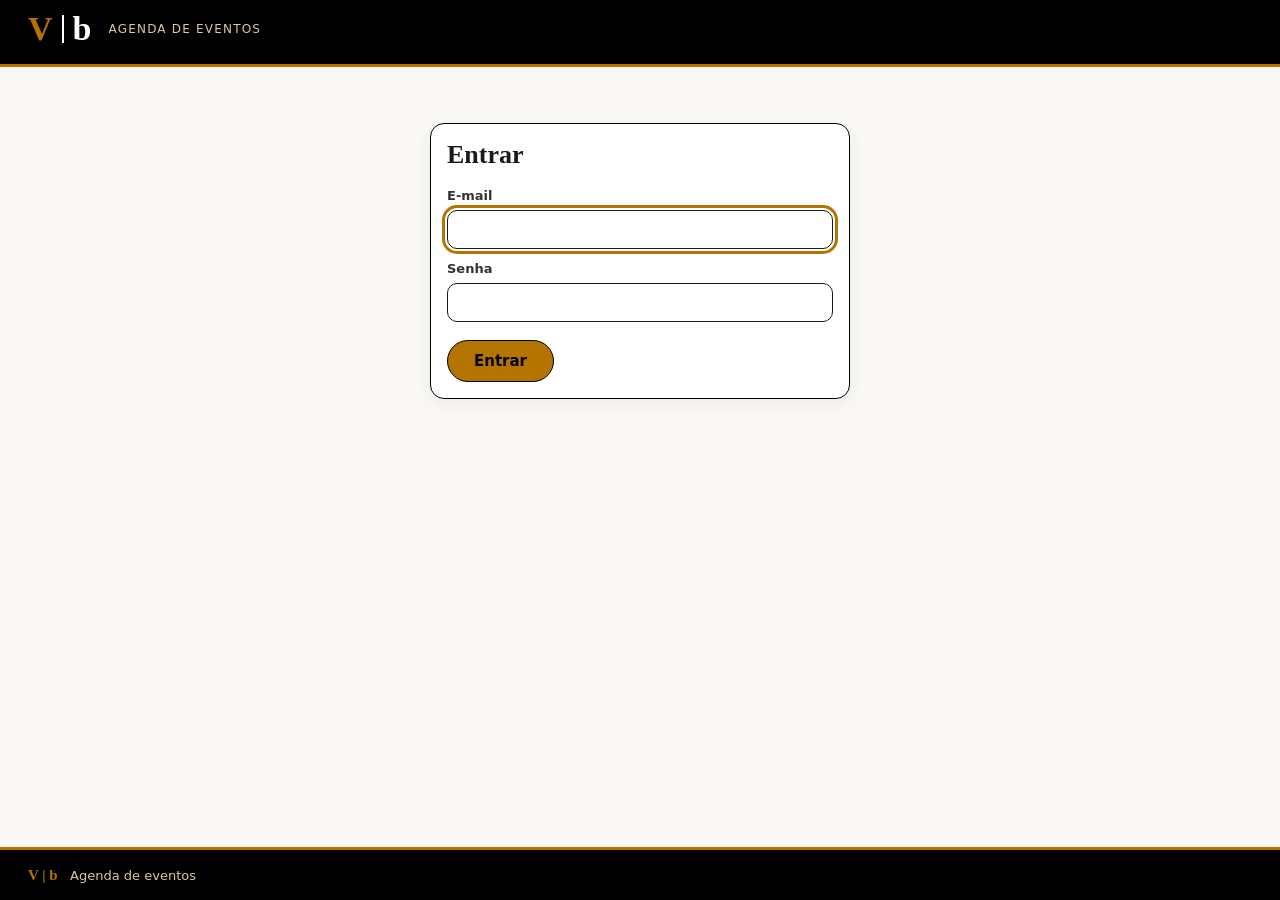
<file: classes/static/login.html>
<!DOCTYPE html>
<html lang="pt-BR">
<head>
<meta charset="utf-8">
<meta name="viewport" content="width=device-width, initial-scale=1">
<title>Entrar – Agenda Buffet</title>
<link rel="stylesheet" href="css/style.css">
</head>
<body>
<header class="topo">
  <div class="topo-in">
    <div class="logo"><i>V</i><s></s>b<small>Agenda de eventos</small></div>
  </div>
</header>
<main class="conteudo" style="display:flex;justify-content:center">
  <form method="post" action="/login" class="card" style="width:100%;max-width:420px;align-self:flex-start;margin-top:30px">
    <h2>Entrar</h2>
    <p id="erro" class="note" style="color:#C62828;font-weight:700" hidden>E-mail ou senha incorretos.</p>
    <input type="hidden" name="_csrf" id="csrf">
    <label><span>E-mail</span><input name="username" type="email" required autofocus></label>
    <label style="margin-top:10px"><span>Senha</span><input name="password" type="password" required></label>
    <button class="btn" type="submit">Entrar</button>
  </form>
</main>
<footer class="rodape">
  <div><b>V | b</b> &nbsp; Agenda de eventos</div>
</footer>
<script>
  if (location.search.includes("erro")) document.getElementById("erro").hidden = false;
  const m = document.cookie.match(/(?:^|; )XSRF-TOKEN=([^;]*)/);
  if (m) document.getElementById("csrf").value = decodeURIComponent(m[1]);
</script>
</body>
</html>
</file>
<file: classes/static/css/style.css>
/* Bebas Neue (SIL Open Font License) – usada nos números */
@font-face {
  font-family: "NumBebas";
  src: url("../fonts/BebasNeue-Regular.ttf") format("truetype");
  font-display: swap;
  unicode-range: U+0030-0039;
}
@font-face {
  font-family: "Bebas";
  src: url("../fonts/BebasNeue-Regular.ttf") format("truetype");
  font-display: swap;
}

:root{--gold:#B37400;--ink:#000;--paper:#fff;--bg:#faf8f4;--soft:#f3efe6;--line:#e4ddcf;--mut:#6b6558;
--g:#2E7D32;--y:#E0A800;--r:#C62828;--rad:14px;--sombra:0 4px 16px rgba(0,0,0,.06)}
*,*:before,*:after{box-sizing:border-box}
html,body{height:100%}
body{margin:0;background:var(--bg);color:#1a1a1a;font:15px/1.5 system-ui,-apple-system,"Segoe UI",sans-serif;display:flex;flex-direction:column;min-height:100vh}
[hidden]{display:none!important}

/* ---------- Cabeçalho ---------- */
.topo{background:var(--ink);color:#fff;border-bottom:3px solid var(--gold);padding-bottom:10px}
.topo-in{display:flex;align-items:center;justify-content:space-between;gap:12px;flex-wrap:wrap;padding:12px 28px 8px}
.logo{font:700 34px/1 Georgia,"Times New Roman",serif;display:flex;align-items:center;gap:9px}
.logo i{font-style:normal;color:var(--gold)}
.logo s{display:inline-block;width:2px;height:28px;background:#fff}
.logo small{font:500 12px system-ui,sans-serif;color:#d9c9a3;margin-left:8px;letter-spacing:.1em;text-transform:uppercase}
.tg{display:flex;align-items:center;gap:8px;font-size:13px;cursor:pointer;color:#fff}
.tg input{accent-color:var(--gold);width:18px;height:18px}
nav{display:flex;gap:8px;padding:4px 28px 0;overflow-x:auto}
nav button{background:transparent;border:1.5px solid transparent;color:#fff;padding:8px 20px;border-radius:999px;font:600 14px system-ui,sans-serif;cursor:pointer;white-space:nowrap;transition:background .15s}
nav button:hover{background:#222}
nav button[aria-selected=true]{background:var(--gold);color:#000}

/* ---------- Conteúdo ---------- */
.conteudo{flex:1;width:100%;padding:26px 28px 40px}
h2{font:700 26px Georgia,serif;margin:0 0 16px}
h3{font:700 16px Georgia,serif;margin:22px 0 10px;padding-bottom:6px;border-bottom:1px solid var(--line);display:flex;align-items:center}
button:focus-visible,input:focus-visible,select:focus-visible,textarea:focus-visible,a:focus-visible,h3:focus-visible{outline:3px solid var(--gold);outline-offset:2px}

/* ---------- Formulário ---------- */
select,input,textarea{font:inherit;color:#111;background:#fff;border:1.5px solid #1a1a1a;padding:9px 12px;width:100%;border-radius:10px}
input[type=checkbox]{width:auto}
label{display:block;font-size:13px;font-weight:600;color:#333}
label span{display:block;margin-bottom:4px}
.grid{display:grid;grid-template-columns:repeat(auto-fit,minmax(230px,1fr));gap:14px}
.bar{display:flex;gap:10px;flex-wrap:wrap;align-items:center;margin-bottom:16px}
.bar select{width:auto;min-width:130px}
.leg{display:flex;gap:14px;flex-wrap:wrap;font-size:13px;margin-left:auto;color:var(--mut)}
.dot{display:inline-block;width:12px;height:12px;border-radius:50%;margin-right:6px;vertical-align:-1px}
.v{background:var(--g)}.a{background:var(--y)}.n{background:var(--r)}
#novo{background:#fff;border:1.5px solid var(--ink);border-radius:18px;padding:24px 26px;box-shadow:var(--sombra)}
.sec-t{cursor:pointer;user-select:none}
.sec-t:after{content:"▾";margin-left:auto;color:var(--gold);font-size:18px}
.sec-t.fechada:after{content:"▸"}
.sec-corpo{padding-top:4px}
.sw{display:flex;gap:10px;align-items:center}
.sw input{width:20px;height:20px;accent-color:var(--gold)}
.tot{font-weight:700;padding:10px 12px;border:1.5px dashed #999;border-radius:10px;background:var(--soft)}
#recalc + .note{display:none}
.btn{background:var(--gold);color:#000;border:1.5px solid var(--ink);padding:11px 26px;border-radius:999px;font:700 15px system-ui,sans-serif;cursor:pointer;margin:18px 10px 0 0;transition:.15s}
.btn:hover{background:var(--ink);color:var(--gold)}
.btn.sec{background:#fff}
.btn.sec:hover{background:var(--ink);color:#fff}

/* ---------- Resumos ---------- */
.kpis{display:grid;grid-template-columns:repeat(auto-fit,minmax(170px,1fr));gap:12px;margin-bottom:18px}
.kpi{background:#fff;border:1.5px solid var(--ink);border-radius:var(--rad);padding:10px 16px;box-shadow:var(--sombra)}
.kpi span{display:block;font-size:11px;text-transform:uppercase;letter-spacing:.07em;color:var(--mut)}
.kpi b{font:700 21px Georgia,serif}

/* ---------- Calendário ---------- */
.cal{display:grid;grid-template-columns:repeat(7,1fr);border:2px solid var(--ink);border-radius:var(--rad);overflow:hidden;background:#fff;box-shadow:var(--sombra)}
.cal>*{border:0;border-right:1px solid var(--line);border-bottom:1px solid var(--line);min-height:104px;padding:6px;font-size:13px;overflow:hidden}
.cal .h{min-height:0;font-weight:700;text-align:center;background:var(--ink);color:#fff;padding:9px 4px;border-color:#222}
.cal .d{cursor:pointer;background:#fff;color:#1a1a1a;text-align:left;font-family:inherit;transition:background .12s}
.cal .d:hover{background:var(--soft)}
.cal .d.sel{outline:3px solid var(--gold);outline-offset:-3px;border-radius:6px}
.chip{display:block;margin-top:4px;padding:2px 8px;color:#000;font-size:12px;font-weight:600;white-space:nowrap;overflow:hidden;text-overflow:ellipsis;border-radius:6px}
.chip.n{color:#fff}
@media(max-width:700px){
  .cal>*{min-height:52px;padding:4px}
  .chip{height:9px;width:9px;padding:0;font-size:0;display:inline-block;margin:3px 3px 0 0;border-radius:50%}
  .conteudo,.topo-in,nav{padding-left:14px;padding-right:14px}
  #novo{padding:18px 16px}
  .logo{font-size:30px}
}

/* ---------- Cartões e detalhes ---------- */
.card{border:1.5px solid var(--ink);border-radius:var(--rad);padding:16px;margin-top:16px;background:#fff;box-shadow:var(--sombra)}
.ev{border-top:1px solid var(--line);padding:10px 0}
.ev:first-of-type{border-top:0}
.ev b{font-family:Georgia,serif}
.tag{display:inline-block;padding:1px 10px;font-size:12px;font-weight:700;color:#000;border-radius:999px}
.tag.n{color:#fff}
.acoes{display:flex;gap:8px;flex-wrap:wrap;margin-top:8px}
.mini{background:#fff;color:#000;border:1.5px solid var(--ink);padding:5px 14px;border-radius:999px;font:600 13px system-ui,sans-serif;cursor:pointer;text-decoration:none;display:inline-block;transition:.12s}
.mini:hover{background:var(--ink);color:#fff}
.mini.perigo{border-color:var(--r);color:var(--r)}
.mini.perigo:hover{background:var(--r);color:#fff}

/* ---------- Tabelas ---------- */
.tw{overflow-x:auto;background:#fff;border:1.5px solid var(--ink);border-radius:var(--rad);box-shadow:var(--sombra)}
table{width:100%;border-collapse:collapse;font-size:14px}
th,td{border:0;border-bottom:1px solid var(--line);padding:10px 12px;text-align:left}
th{background:var(--ink);color:#fff}
tr:last-child td,tr:last-child th{border-bottom:0}
td.r,th.r{text-align:right}
.note{font-size:13px;color:var(--mut);margin-top:10px}
.masked .val{color:transparent;text-shadow:0 0 8px #000;user-select:none}

/* ---------- Janela após salvar ---------- */
.modal{position:fixed;inset:0;background:rgba(0,0,0,.55);display:flex;align-items:center;justify-content:center;padding:16px;z-index:50}
.modal-box{background:#fff;border:2px solid var(--ink);border-radius:22px;box-shadow:0 18px 50px rgba(0,0,0,.3);padding:28px;max-width:460px;width:100%;text-align:center}
.modal-box h2{margin-bottom:6px}
.modal-box .btn{margin:10px 6px 0}

/* ---------- Rodapé ---------- */
.rodape{background:var(--ink);color:#d9c9a3;border-top:3px solid var(--gold);padding:14px 28px;display:flex;justify-content:space-between;gap:10px;flex-wrap:wrap;font-size:13px}
.rodape b{color:var(--gold);font-family:Georgia,serif;font-size:15px}

/* ---------- Impressão ---------- */
#ficha{display:none}
@media print{
  @page{margin:14mm}
  body{background:#fff;display:block}
  .topo,.rodape,.conteudo,.modal{display:none!important}
  #ficha{display:block;color:#000}
  #ficha h1{font:700 24px Georgia,serif;border-bottom:4px solid #000;padding-bottom:6px;margin:0 0 4px}
  #ficha .sub{margin:0 0 14px;color:#444}
  #ficha h4{font:700 14px Georgia,serif;margin:14px 0 4px;text-transform:uppercase;letter-spacing:.05em}
  #ficha table{width:100%;border-collapse:collapse;font-size:13px}
  #ficha th,#ficha td{border:1px solid #000;padding:6px 8px;background:#fff;color:#000}
  #ficha th{width:34%;text-align:left}
  #ficha table.rel th{width:auto;background:#000;color:#fff}
  #ficha .assin{display:flex;gap:40px;margin-top:60px}
  #ficha .assin div{flex:1;border-top:1px solid #000;padding-top:4px;text-align:center;font-size:12px}
  #ficha .rod{margin-top:24px;font-size:11px;color:#444;text-align:center}
}

/* ---------- Números em Bebas Neue ---------- */
body, input, select, textarea, .btn, .mini, nav button {
  font-family: "NumBebas", system-ui, -apple-system, "Segoe UI", sans-serif;
  font-synthesis: none;
}
h2, h3, .logo, .ev b {
  font-family: "NumBebas", Georgia, "Times New Roman", serif;
  font-synthesis: none;
}
.kpi b, .cal .d b, .val, td.r {
  font-family: "Bebas", "NumBebas", Georgia, serif;
  font-weight: 400;
  letter-spacing: .03em;
}
.kpi b { font-size: 26px; }
</file>
